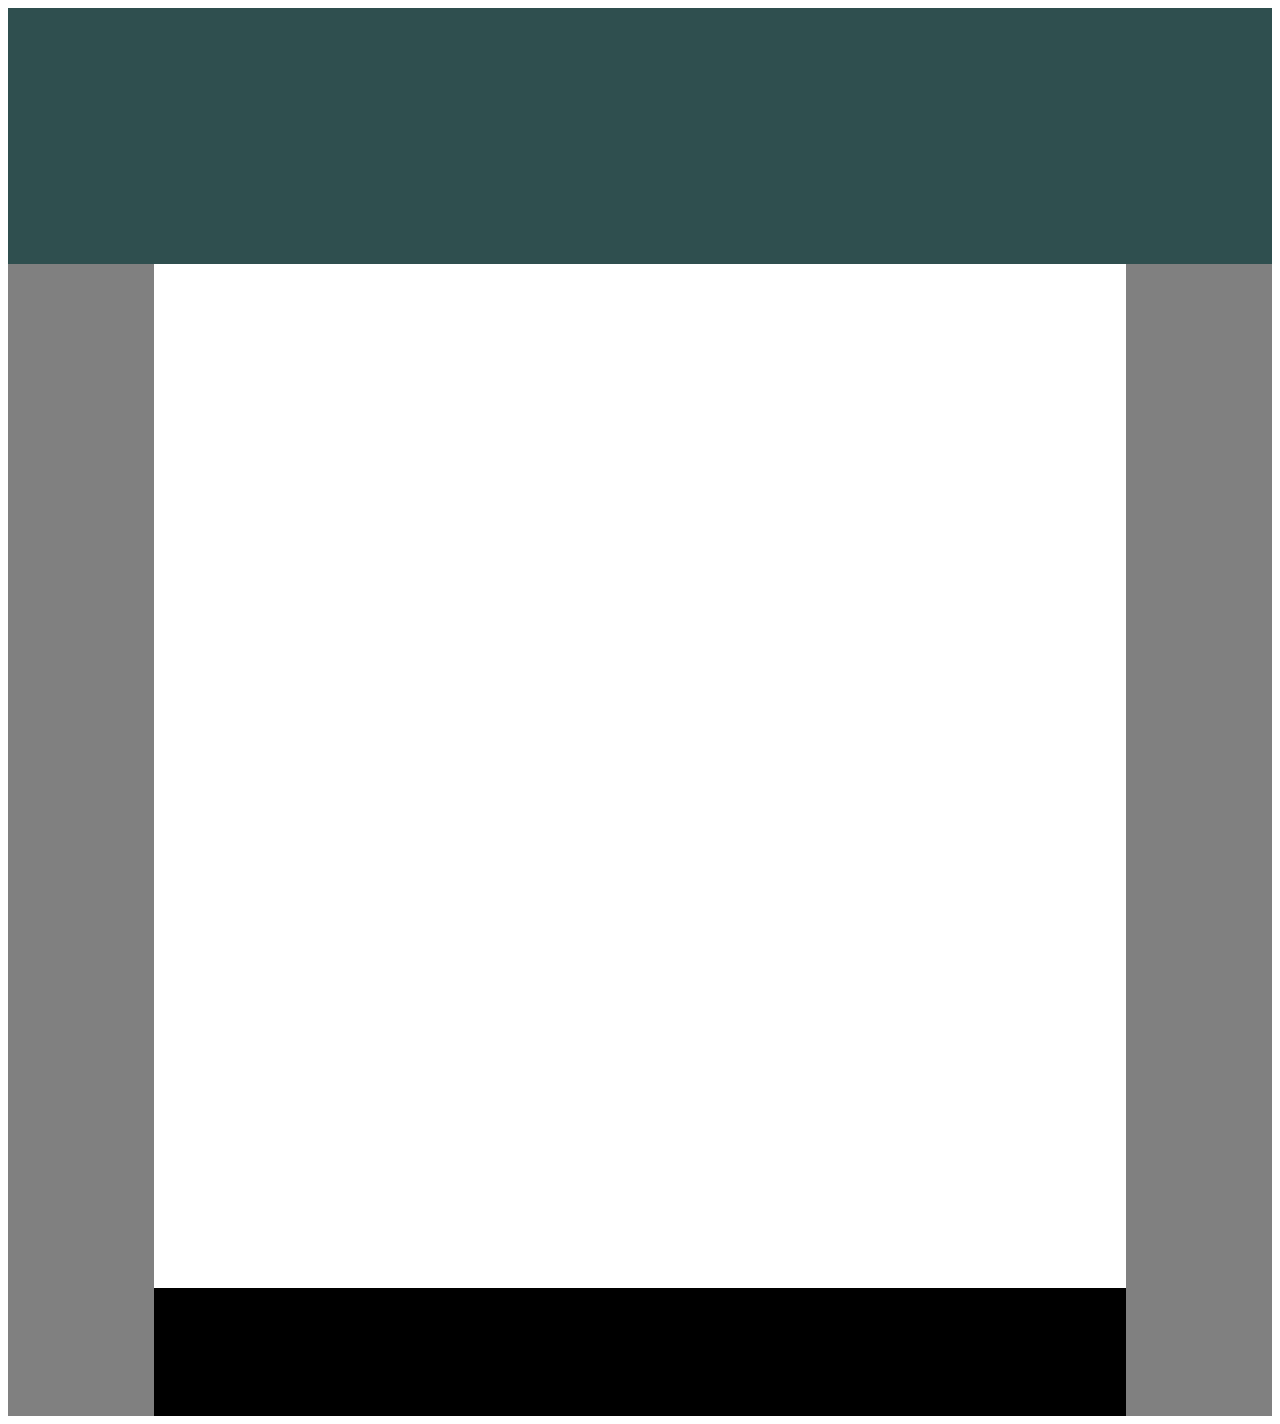
<file: drill-1/index.html>
<!DOCTYPE html>
<html lang="en">
<head>
    <meta charset="UTF-8">
    <meta http-equiv="X-UA-Compatible" content="IE=edge">
    <meta name="viewport" content="width=device-width, initial-scale=1.0">
    <link rel="stylesheet" href="index.css">
    <title>Document</title>
</head>
<body>
    <section id="top-box"></section>

    <section id="mid-box">
        <div class="mid-boxes"></div>
        <section class="bottom-box"></section>
        <div class="mid-boxes"></div>
    </section>
</body>
</html>
</file>
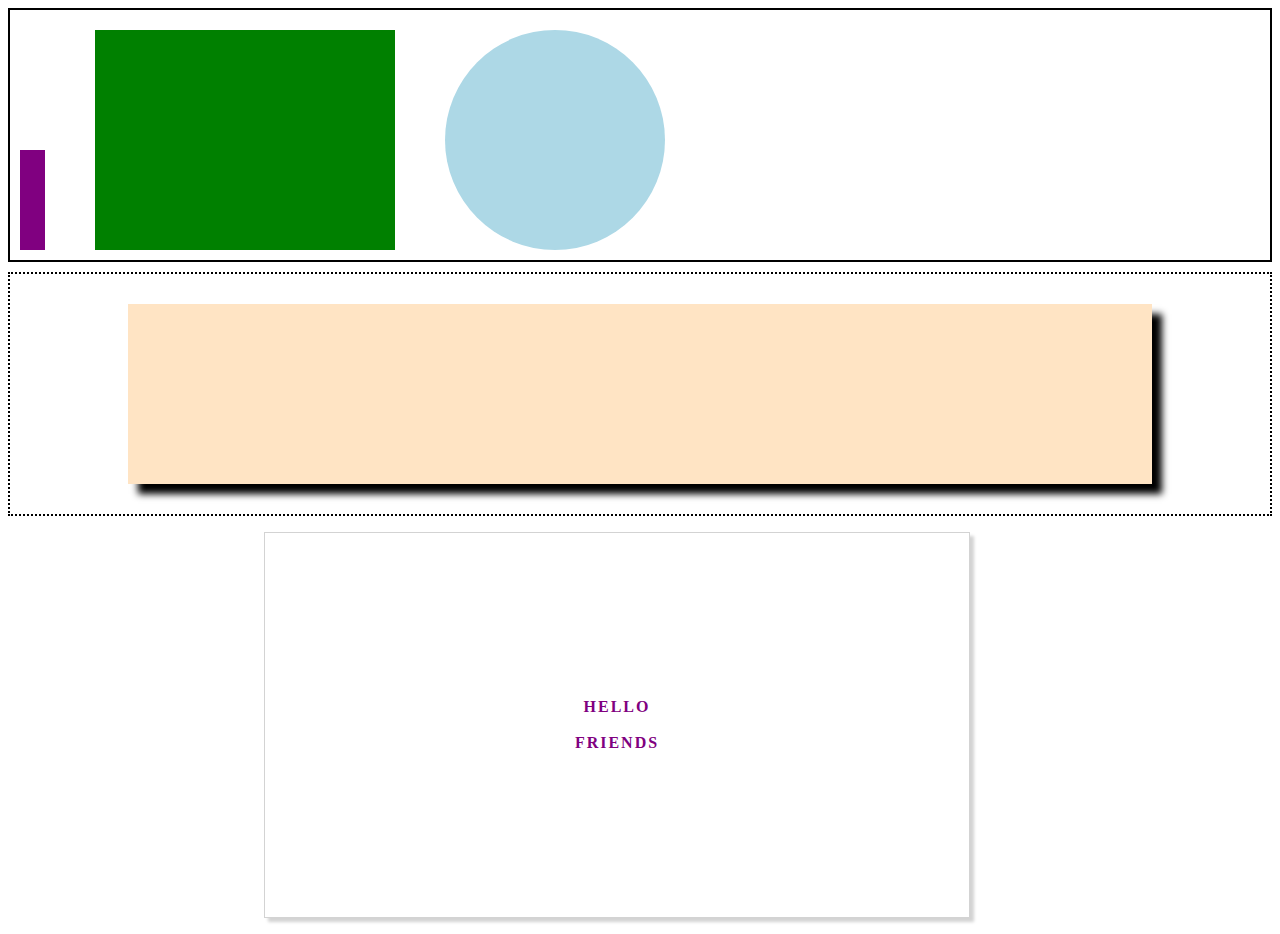
<file: drill-2/index.html>
<!DOCTYPE html>
<html lang="en">
<head>
    <meta charset="UTF-8">
    <meta http-equiv="X-UA-Compatible" content="IE=edge">
    <meta name="viewport" content="width=device-width, initial-scale=1.0">
    <link rel="stylesheet" href="index.css">
    <title>Document</title>
</head>
<body>
    <section id="section-one">
        <div id="purple"></div>
        <div id="green"></div>
        <div id="blue"></div>
    </section>

    <section id="section-two">
        <div id="off-white"></div>
    </section>

    <p id="hello-friends">
        HELLO
        <br></br>
        FRIENDS
    </p>
</body>
</html>
</file>
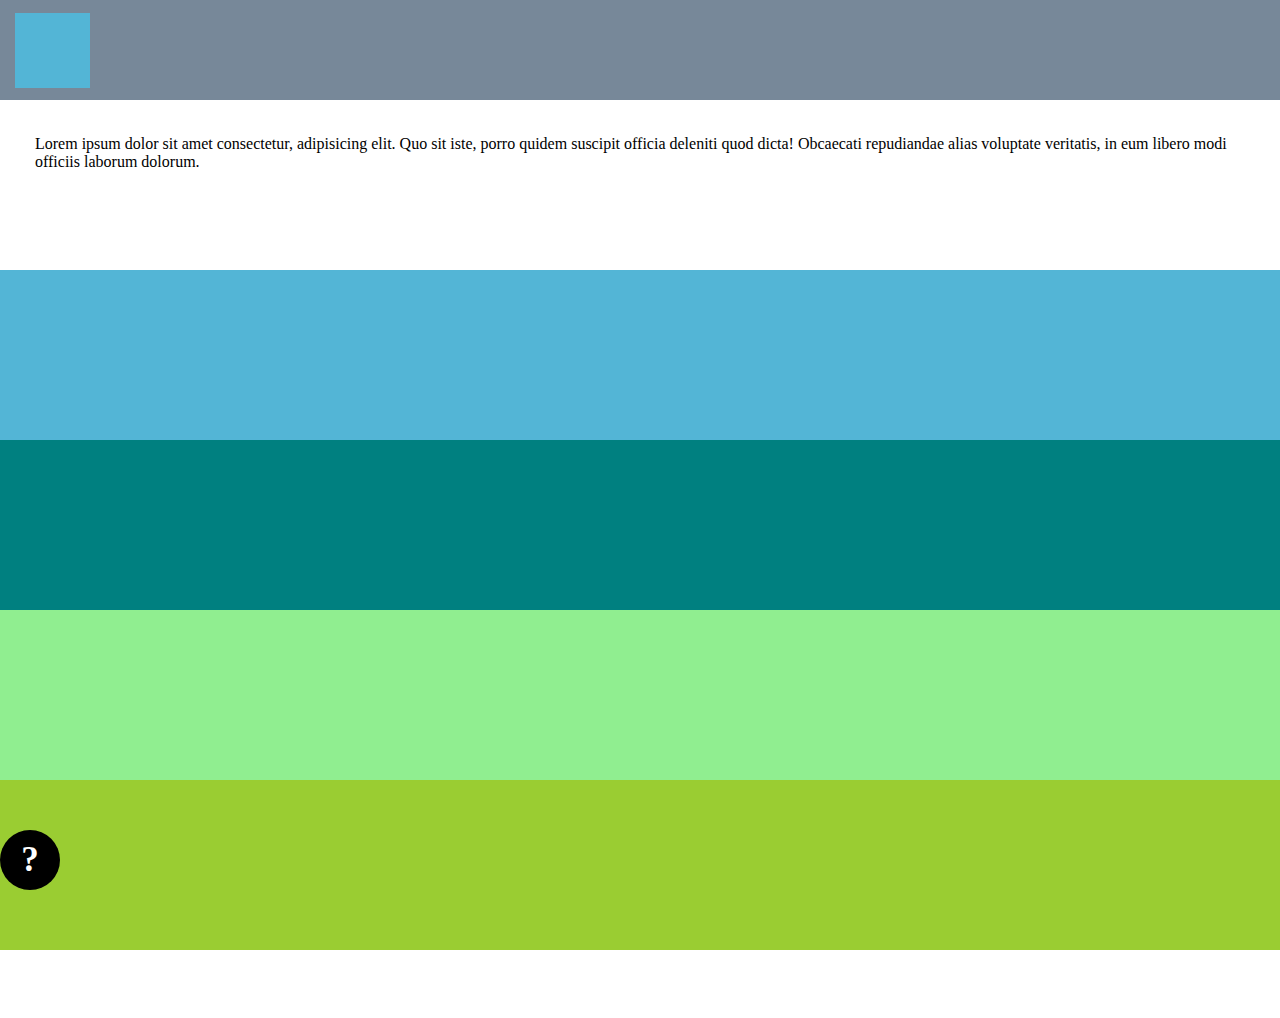
<file: drill-3/index.html>
<!-- be sure to look at the example gif as well -->
<!DOCTYPE html>
<html lang="en">
<head>
    <meta charset="UTF-8">
    <meta http-equiv="X-UA-Compatible" content="IE=edge">
    <meta name="viewport" content="width=device-width, initial-scale=1.0">
    <link rel="stylesheet" href="index.css">
    <title>Document</title>
</head>
<body>
    <div id="top">
        <section id="top-left-sq"></section>
    </div>
    <p id="text">
        Lorem ipsum dolor sit amet consectetur, adipisicing elit. Quo sit iste, porro quidem suscipit officia deleniti quod dicta! Obcaecati repudiandae alias voluptate veritatis, in eum libero modi officiis laborum dolorum.
    </p>
    <div id="color1"></div>
    <div id="color2"></div>
    <div id="color3"></div>
    <div id="color4"></div>
    <section id="help">
        <p id="questionMark">
            ?
        </p>
    </section>
</body>
</html>
</file>
<file: drill-1/index.css>
#top-box {
    background-color: darkslategrey;
    height: 20vw;
}

#mid-box {
    display: flex;
    justify-content: space-between;
    align-items: flex-end;
    z-index: 2;
}

.mid-boxes {
    background-color: grey;
    width: 15vw;
    height: 90vw;
}

.bottom-box {
    background-color: black;
    width: 100vw;
    height: 10vw;
    z-index: 1;
}
</file>
<file: drill-2/index.css>
#section-one {
    border: black;
    border-style: solid;
    border-width: 2px;
    height: 240px;
    display: flex;
    align-items: flex-end;
    padding-left: 10px;
    padding-bottom: 10px;
    margin-bottom: 10px;
}

#purple {
    background-color: purple;
    width: 25px;
    height: 100px;
}

#green {
    background-color: green;
    width: 300px;
    height: 220px;
    margin-left: 50px;
    margin-right: 50px;
}

#blue{
    background-color: lightblue;
    width: 220px;
    height: 220px;
    border-radius: 50%;
}

#section-two {
    border: black;
    border-width: 2px;
    border-style: dotted;
    height: 240px;
    display: flex;
    justify-content: center;
    align-items: center;
}

#off-white {
    background-color: bisque;
    height: 180px;
    width: 80vw;
    box-shadow: 10px 10px 7px black;
}

#hello-friends {
    border: lightgrey;
    border-width: 1px;
    border-style: solid;
    color: purple;
    font-weight: bold;
    letter-spacing: 2px;
    height: 30vw;  
    width: 55vw;  
    display: flex;
    align-items: center;
    justify-content: center;
    text-align: center;
    margin-left: 20vw;
    box-shadow: 4px 4px 3px lightgray;
}
</file>
<file: drill-3/index.css>
*{
    margin: 0;
}
#top {
    background-color: lightslategray;
    height: 100px;
    display: flex;
    align-items: center;
}

#text {
    height: 100px;
    margin: 35px;
}

#top-left-sq {
    background-color: rgb(83, 181, 214);
    height: 75px;
    width: 75px;
    margin-left: 15px;
}


#color1 {
    background-color:rgb(83, 181, 214);
    height: 170px;
}

#color2 {
    background-color: teal;
    height: 170px;
}

#color3 {
    background-color: lightgreen;
    height: 170px;
}

#color4 {
    background-color: yellowgreen;
    height: 170px;
    display: flex;
    justify-content: flex-end;
    align-items: flex-end;
}

#help {
    background-color: black;
    height: 60px;
    border-radius: 50%;
    width: 60px;
    margin-right: 8px;
    margin-bottom: 8px;
    position: sticky;
    bottom: 10px;
    display: flex;
    justify-content: center;
    align-items: center;
}

#questionMark {
    color: white;
    font-weight: bold;
    font-size: 35px;
}
</file>
